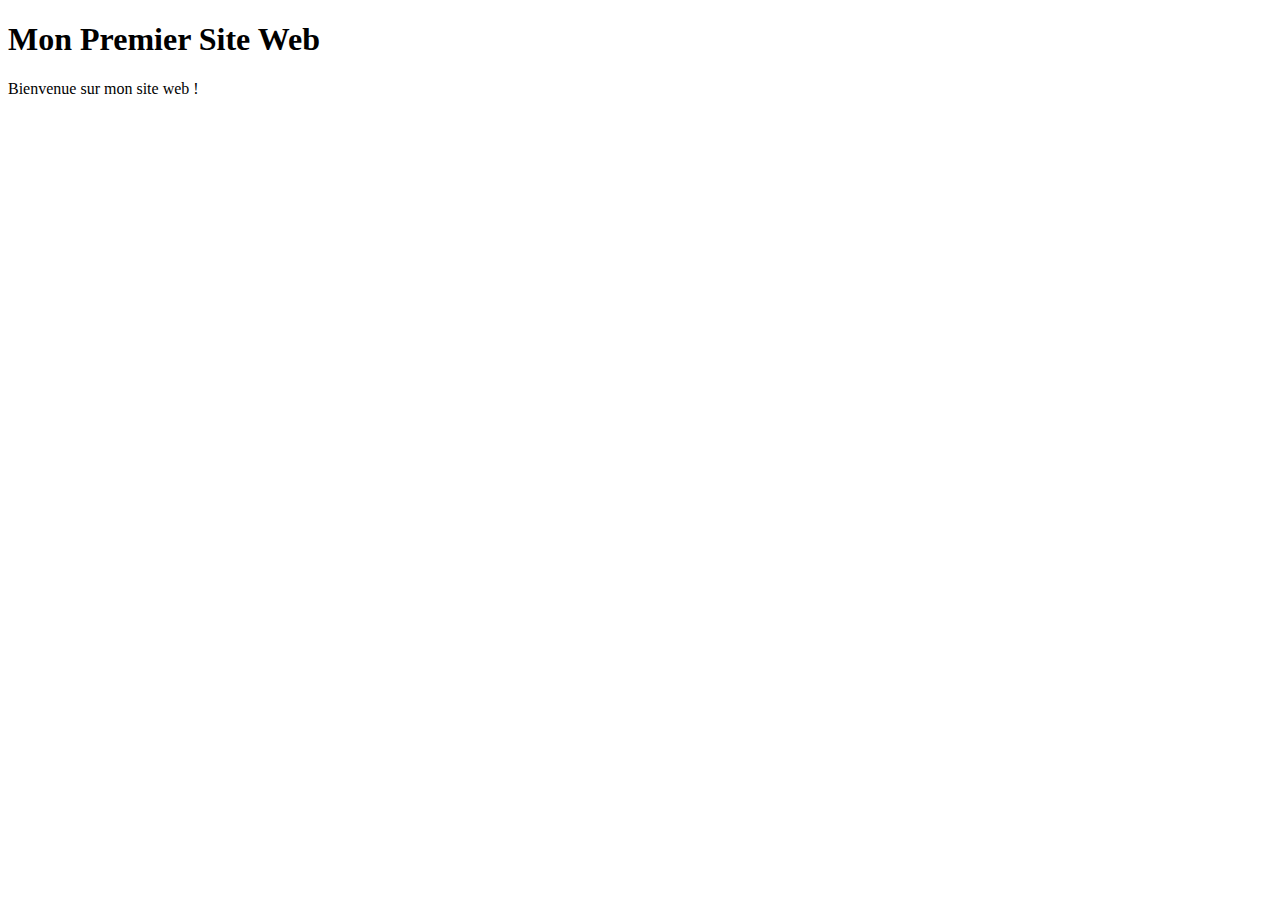
<file: Exercice1/index.html>
<!DOCTYPE html>
<html lang="en">

<head>
    <meta charset="UTF-8">
    <meta name="viewport" content="width=device-width, initial-scale=1.0">
    <title>Document</title>
</head>

<body>
    <h1>Mon Premier Site Web</h1>
    <p>Bienvenue sur mon site web !</p>
</body>

</html>
</file>
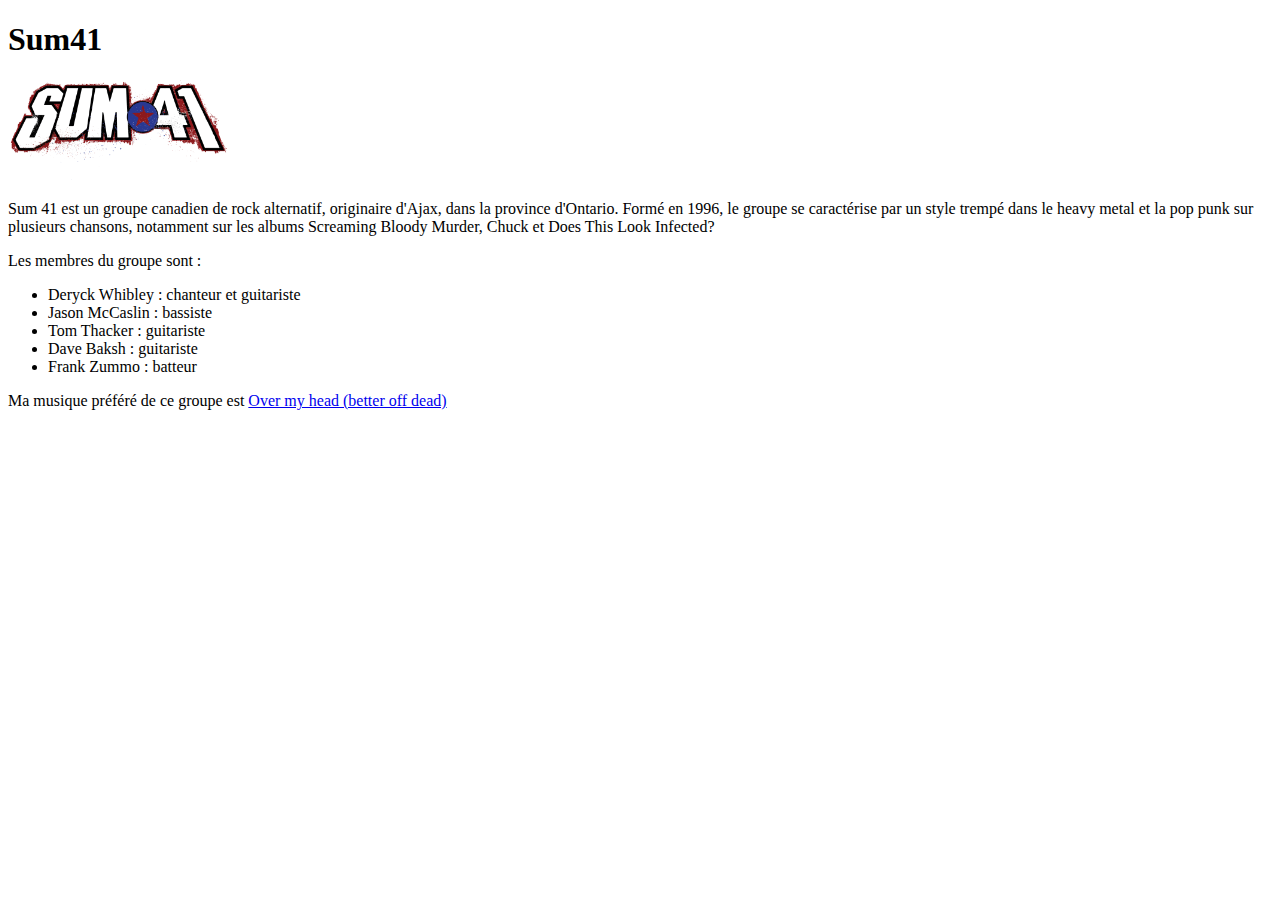
<file: Exercice2/index.html>
<!DOCTYPE html>
<html lang="en">

<head>
    <meta charset="UTF-8">
    <meta name="viewport" content="width=device-width, initial-scale=1.0">
    <title>Mon groupe de musique préféré</title>
</head>

<body>
    <h1>Sum41</h1>

    <img src="sum41_logo.png" height="100px" alt="logo du groupe sum 41">

    <p>Sum 41 est un groupe canadien de rock alternatif, originaire d'Ajax, dans la province d'Ontario.
        Formé en 1996, le groupe se caractérise par un style trempé dans le heavy metal et la pop punk sur
        plusieurs chansons, notamment sur les albums Screaming Bloody Murder, Chuck et Does This Look Infected?
    </p>

    <p>Les membres du groupe sont :</p>
    <ul>
        <li>Deryck Whibley : chanteur et guitariste</li>
        <li>Jason McCaslin : bassiste</li>
        <li>Tom Thacker : guitariste</li>
        <li>Dave Baksh : guitariste</li>
        <li>Frank Zummo : batteur</li>
    </ul>

    <p>Ma musique préféré de ce groupe est <a
            href="https://open.spotify.com/intl-fr/track/40sl0jG01g4FZkCrBzQhZX?si=c74ad83f483c4e92">Over my head
            (better off dead)</a></p>
</body>

</html>
</file>
